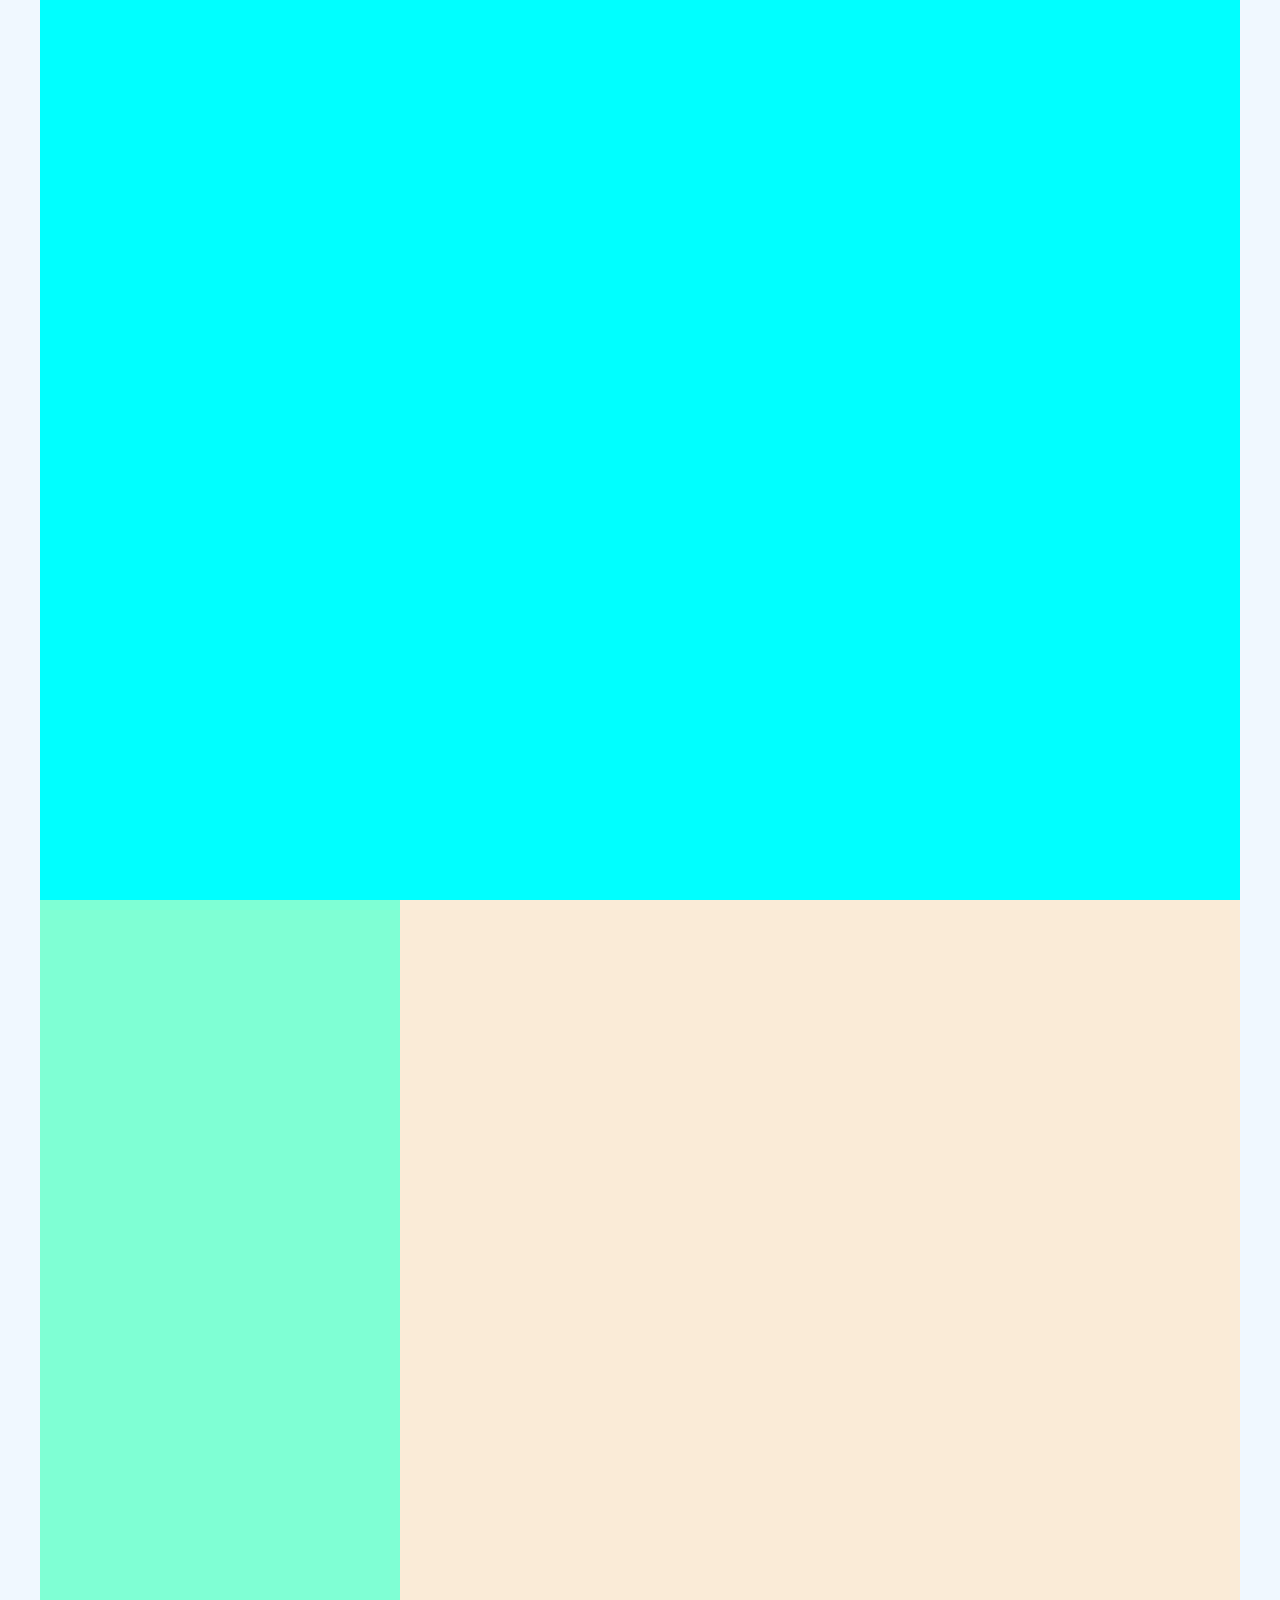
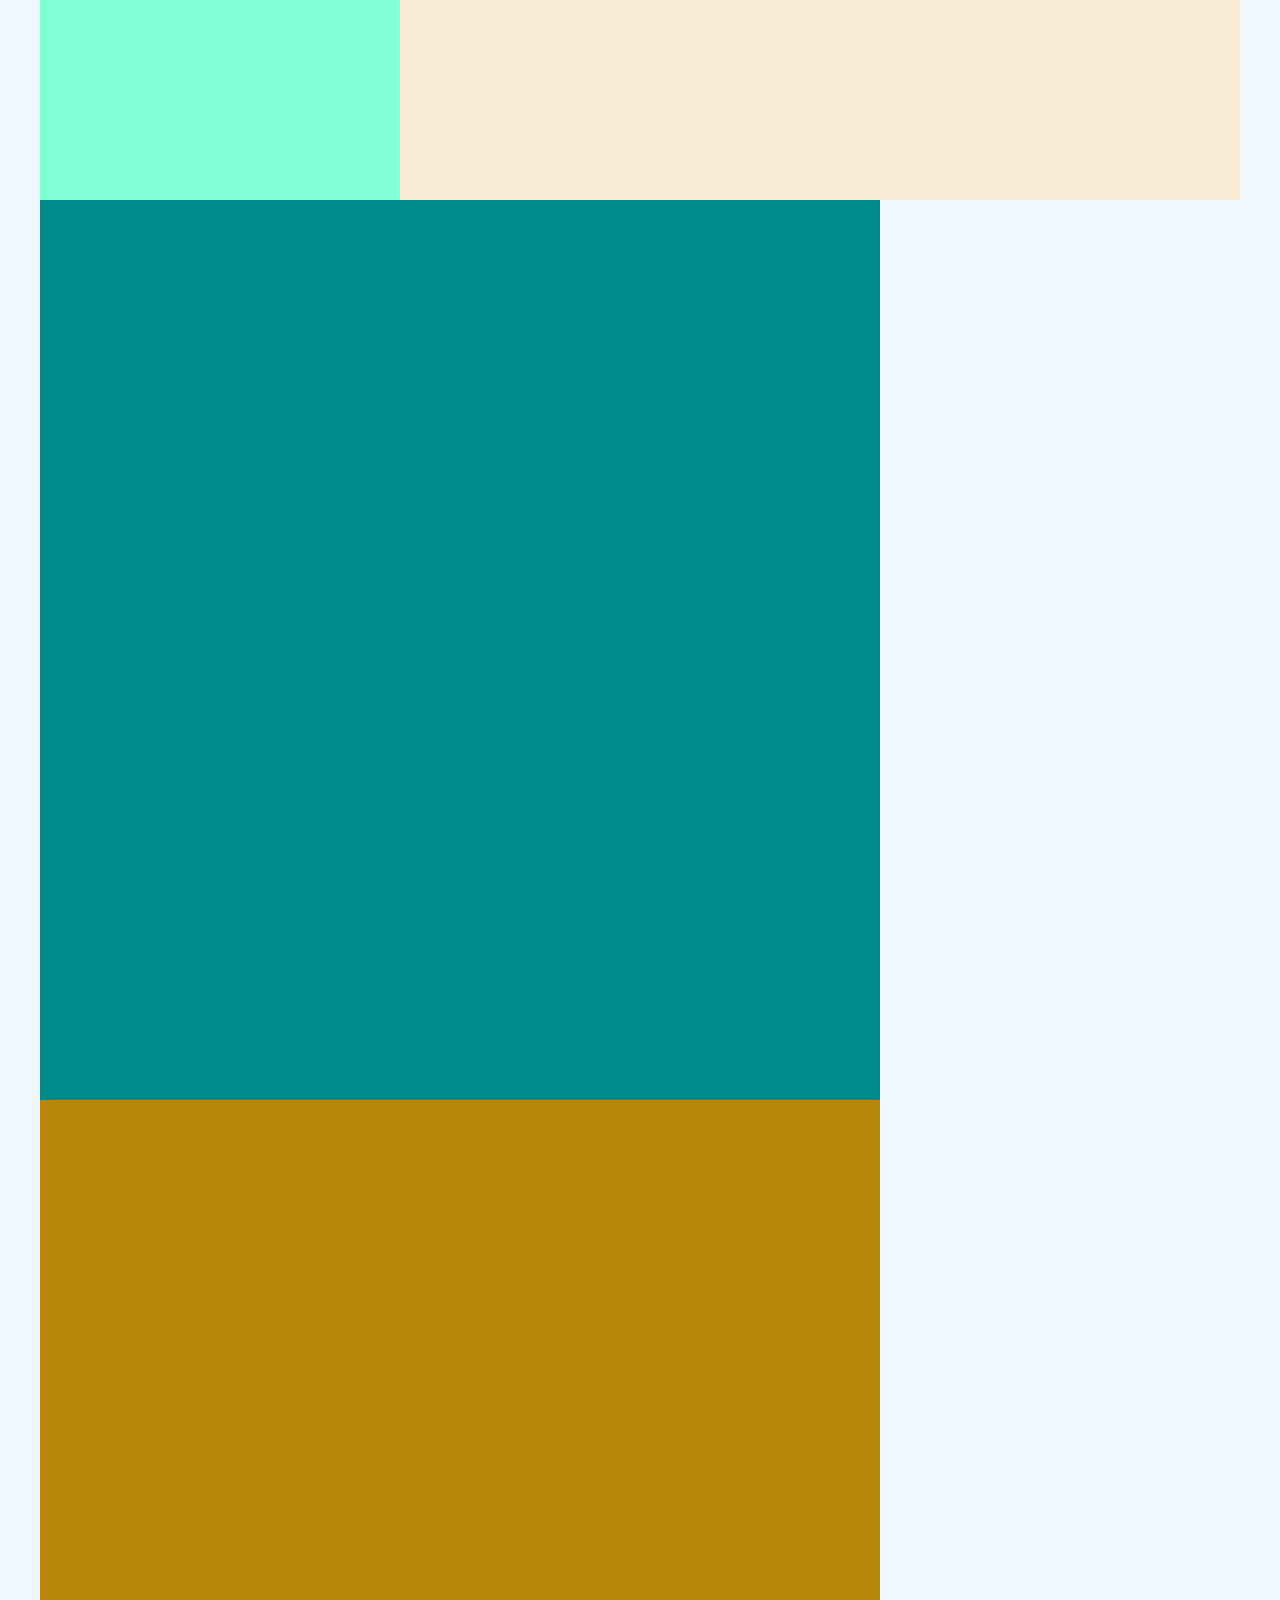
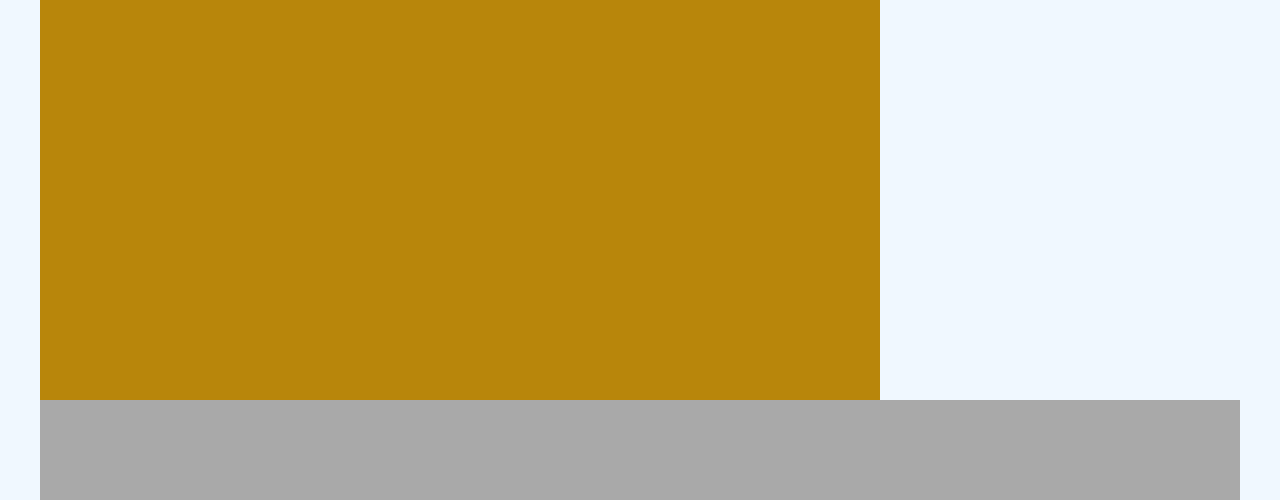
<file: 1-5.html>
<!DOCTYPE html>
<html lang="en">
<head>
  <meta charset="UTF-8">
  <meta http-equiv="X-UA-Compatible" content="IE=edge">
  <meta name="viewport" content="width=device-width, initial-scale=1.0">
  <title>Document</title>
  <style>
    * {
      margin: 0;
      padding: 0;
    }

    body {
      background-color: aliceblue;
    }

    #wrap {
      width: 1200px;
      margin: 0 auto;
    }

    .header {
      width: 100%;
      height: 100px;
      height: 900px;
      background-color: aqua;
    }

    .aside {
      float: left;
      width: 30%;
      height: 900px;
      background-color: aquamarine;
    }
    .article1 {
      float: left;
      width: 70%;
      height: 900px;
      background-color: antiquewhite;
    }
    .article2 {
      float: left;
      width: 70%;
      height: 900px;
      background-color: darkcyan;
    }
    .article3 {
      float: left;
      width: 70%;
      height: 900px;
      background-color: darkgoldenrod;
    }
    .footer {
      clear: both;
      width: 100%;
      height: 100px;
      background-color: darkgray;
    }

    /*가로폭이 1240px일경우 화면구성*/
    @media (max-width: 1240px) {
      #wrap {
        width: 100%;
      }
      .article1 {
        height: 450px;
      }

      .article2 {
        height: 450px;
      }

      .article3 {
        width: 100%;
      }
    }

    /*가로폭이 768px까지일경우 화면구성*/
    @media (max-width: 768px) {
      .aside {
        width: 100%;
        height: 300px;
      }

      .article1 {
        width: 50%;
      }

      .article2 {
        width: 50%;
      }
    }

    /*가로폭이 480px까지일경우 화면구성*/
    @media (max-width: 480px) {
      .article1 {
        width: 100%;
      }
      .article2 {
        width: 100%;
      }
    }
  </style>
</head>
<body>
  <div id="wrap">
    <header class="header"></header>
    <aside class="aside"></aside>
    <section class="article1"></section>
    <section class="article2"></section>
    <section class="article3"></section>
    <footer class="footer"></footer>  
  </div>
</body>
</html>
</file>
